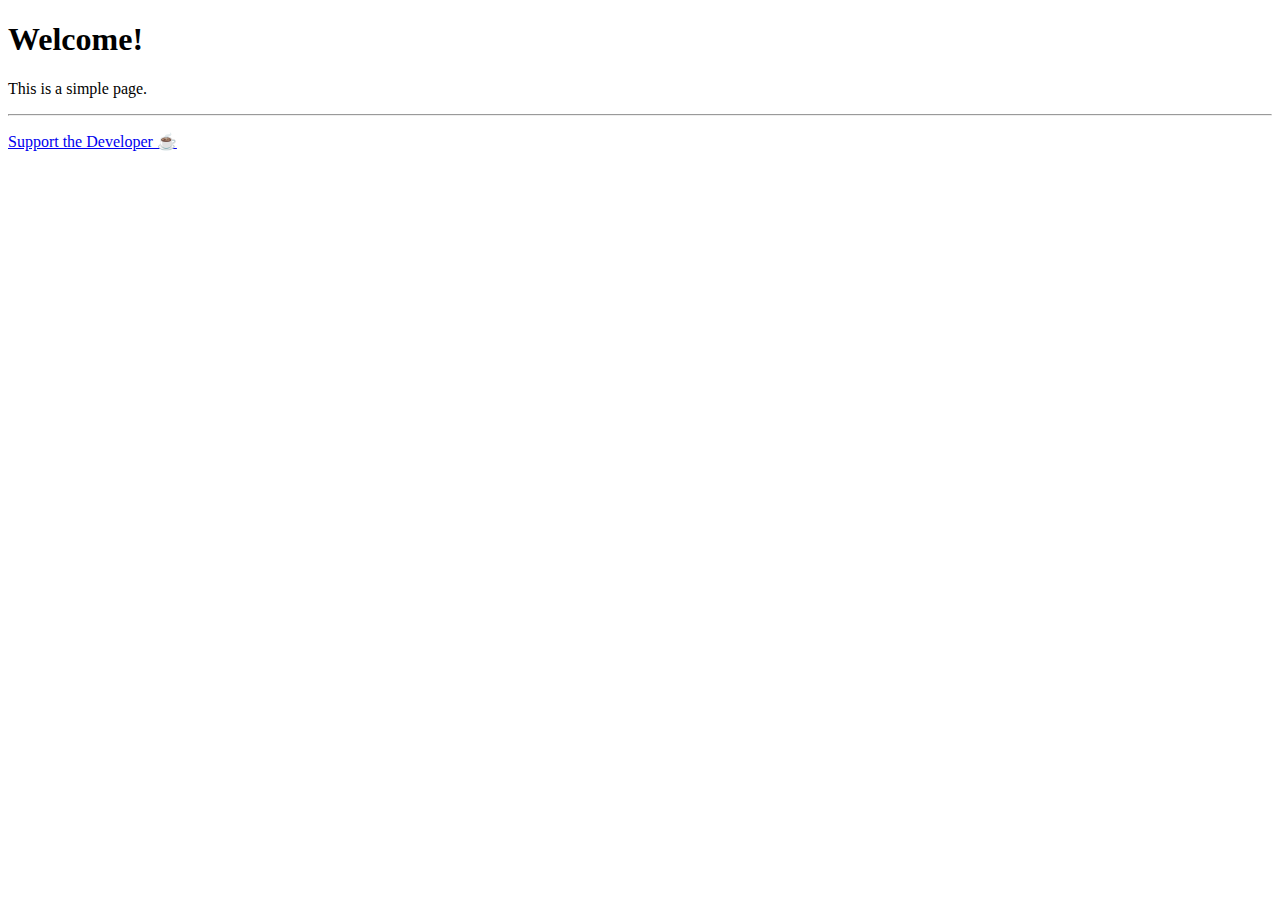
<file: index.html>
<!doctype html>
<html lang="en">
  <head>
    <!-- Required meta tags -->
    <meta charset="utf-8">
    <meta name="viewport" content="width=device-width, initial-scale=1">

    <!-- Bootstrap CSS -->
    <link href="https://cdn.jsdelivr.net/npm/bootstrap@5.0.0-beta1/dist/css/bootstrap.min.css" rel="stylesheet" integrity="sha384-giJF6kkoqNQ00vy+HMDP7azOuL0xtbfIcaT9wjKHr8RbDVddVHyTfAAsrekwKmP1" crossorigin="anonymous">
    
    <script data-ad-client="ca-pub-1538295633983643" async src="https://pagead2.googlesyndication.com/pagead/js/adsbygoogle.js"></script>
    <title>Welcome!</title>
  </head>
  <body>
    <div class="bg-light p-5 rounded-lg m-3">
      <h1 class="display-4">Welcome!</h1>
      <p class="lead">This is a simple page.</p>
      <hr class="my-4">
      <p></p>
      <a class="btn btn-primary btn-lg" href="https://jahnstar.github.io/donate/" role="button">Support the Developer ☕</a>
    </div>
    
    <!-- Optional JavaScript; choose one of the two! -->
    <!-- Option 1: Bootstrap Bundle with Popper -->
    <script src="https://cdn.jsdelivr.net/npm/bootstrap@5.0.0-beta1/dist/js/bootstrap.bundle.min.js" integrity="sha384-ygbV9kiqUc6oa4msXn9868pTtWMgiQaeYH7/t7LECLbyPA2x65Kgf80OJFdroafW" crossorigin="anonymous"></script>
    <!-- Option 2: Separate Popper and Bootstrap JS -->
    <!--
    <script src="https://cdn.jsdelivr.net/npm/@popperjs/core@2.5.4/dist/umd/popper.min.js" integrity="sha384-q2kxQ16AaE6UbzuKqyBE9/u/KzioAlnx2maXQHiDX9d4/zp8Ok3f+M7DPm+Ib6IU" crossorigin="anonymous"></script>
    <script src="https://cdn.jsdelivr.net/npm/bootstrap@5.0.0-beta1/dist/js/bootstrap.min.js" integrity="sha384-pQQkAEnwaBkjpqZ8RU1fF1AKtTcHJwFl3pblpTlHXybJjHpMYo79HY3hIi4NKxyj" crossorigin="anonymous"></script>
    -->
  </body>
</html>
</file>
